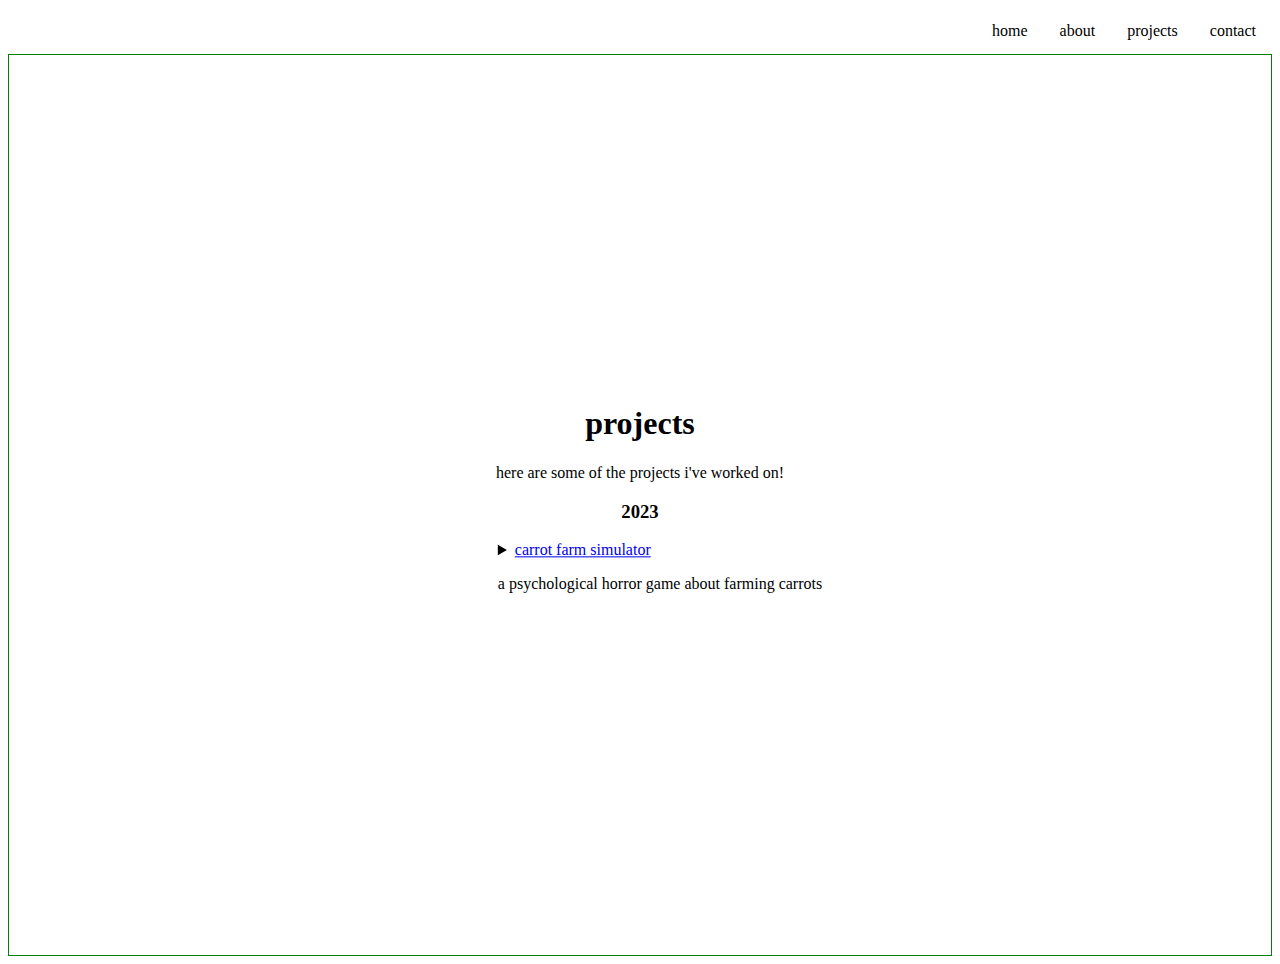
<file: docs/projects.html>
<!DOCTYPE html>
<html>
    <head>
        <link rel="stylesheet" href="style.css">
        <title>isobel mcrae - projects</title>
    </head>
    <body>
        <div class="nav-bar">
            <ul>
                <li><a href="contact.html">contact</a></li>
                <li><a href="projects.html">projects</a></li>
                <li><a href="about.html">about</a></li>
                <li><a href="index.html">home</a></li>
            </ul>
        </div>
        <div class="container">
            <div class="center">
                <h1 align="center">projects</h1>
                <p align="center">here are some of the projects i've worked on!</p>
                <h3 align="center">2023</h3>
                <ul>
                    <details>
                        <summary>
                            <a href="https://github.com/isobelmcrae/Carrot-Farm-Simulator">carrot farm simulator</a>
                            <p>a psychological horror game about farming carrots</p>
                        </summary>
                        
                    </details>
                </ul>
                
    </body>
</html>
</file>
<file: docs/style.css>
.container { 
    height: 900px;
    position: relative;
    border: green 1px solid;
}
  
.center {
    margin: 0;
    position: absolute;
    top: 50%;
    left: 50%;
    -ms-transform: translate(-50%, -50%);
    transform: translate(-50%, -50%);
}

.center a {
    display: inline;
}

.nav-bar ul {
    list-style-type: none;
    margin: 0;
    padding: 0;
    overflow: hidden;
  }
  
.nav-bar li {
    float: right;
}
  
.nav-bar li a {
    display: block;
    color: black;
    text-align: center;
    padding: 14px 16px;
    text-decoration: none;
}
  
  /* Change the link color to #111 (black) on hover */
.nav-bar li a:hover {
    color: palevioletred;
  }
</file>
